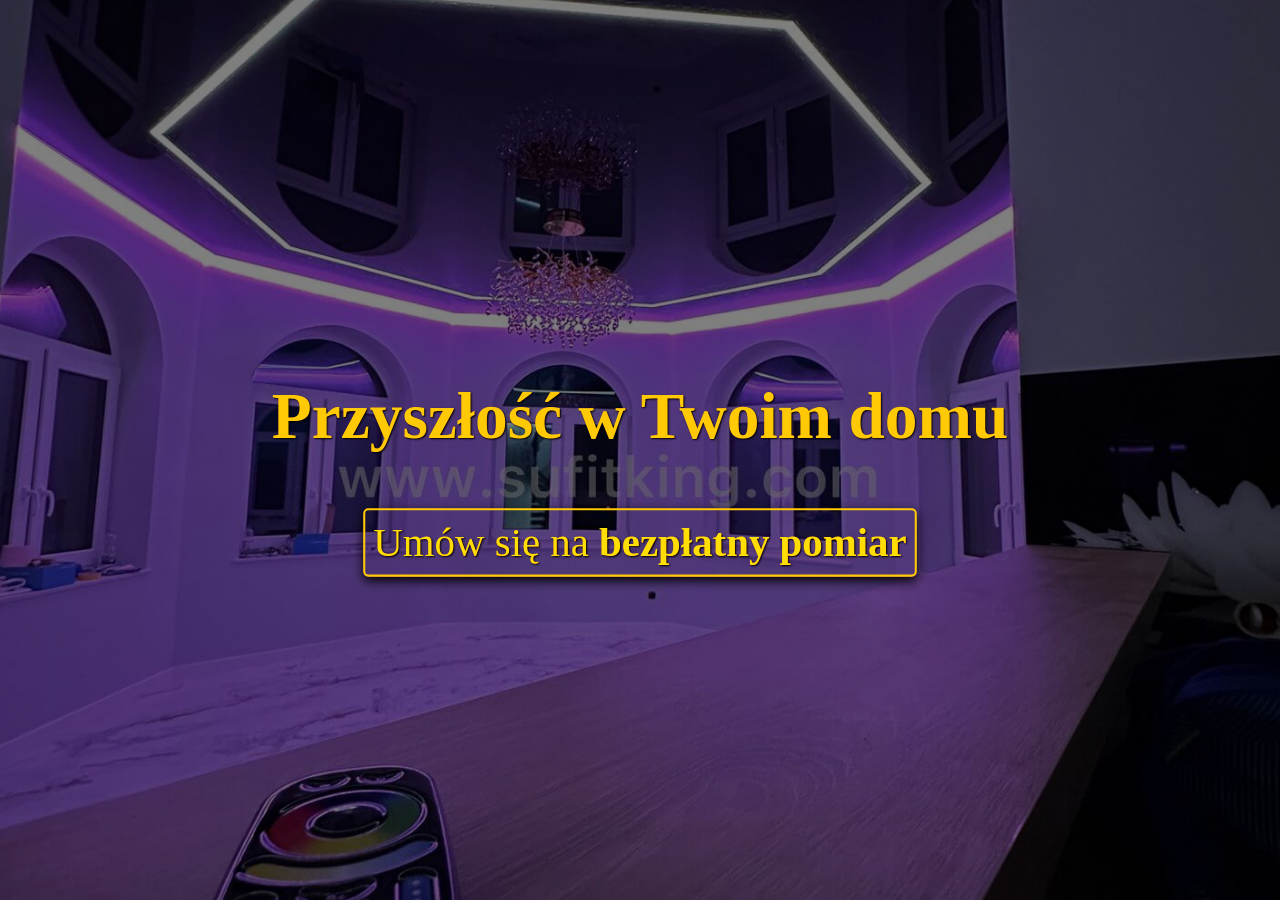
<file: index.html>
<!DOCTYPE html>
<html lang="en">
<head>
    <meta charset="UTF-8">
    <meta name="viewport" content="width=device-width, initial-scale=1.0">
    <title>Document</title>
    <link rel="stylesheet" href="style.css">
</head>
<body>



     
        <section class="main" id="types">
            <div class="main_text">
                <h1 class="main_text__header">Przyszłość w Twoim domu</h1>
                <div class="main_text__paragraf">
                    <a href="#pomier">Umów się na <span class="main_text__bolder">bezpłatny pomiar</span></a>
                </div>
            </div>
            </section>
        
    <script src="./script.js"></script>
</body>
</html>
</file>
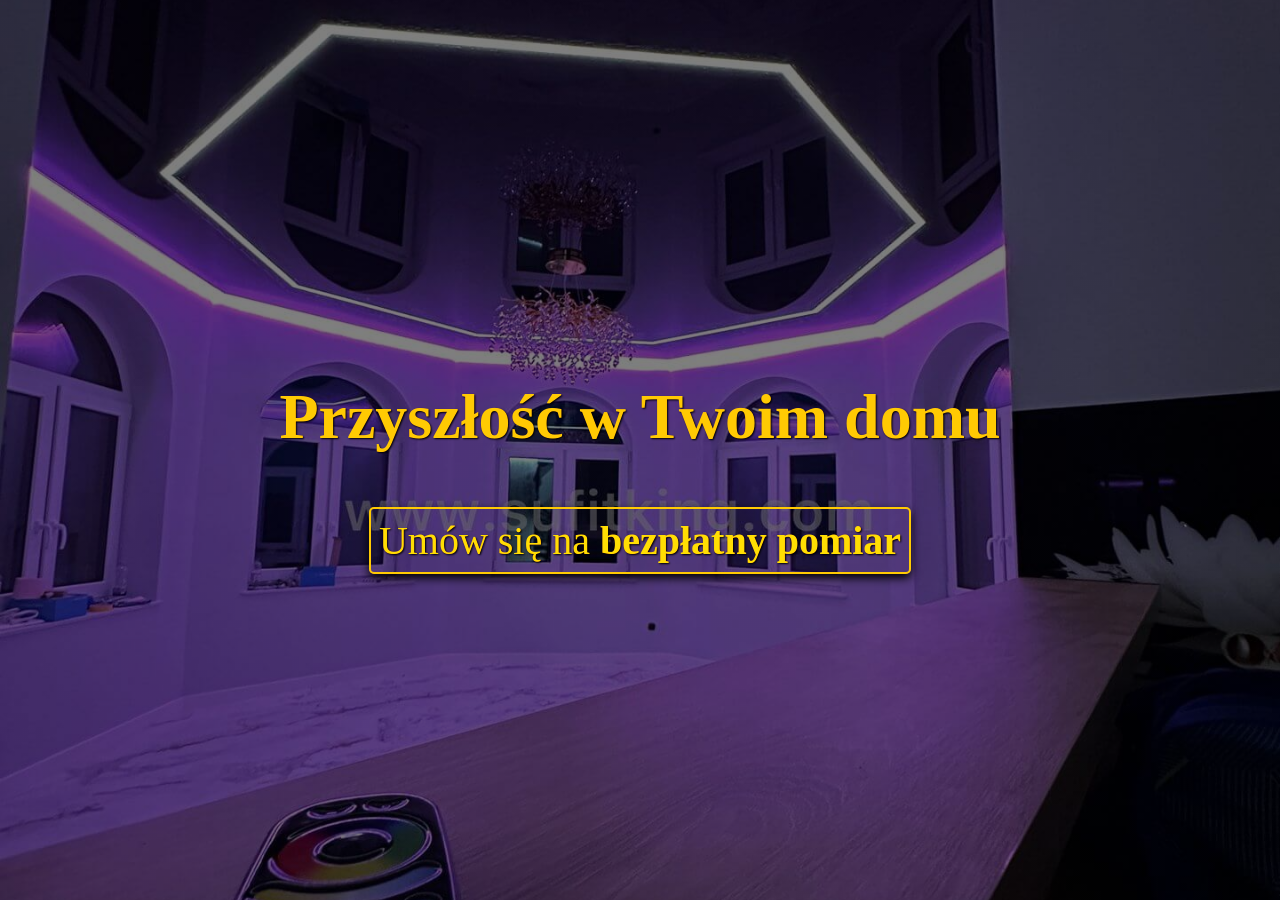
<file: image/index.html>
<!DOCTYPE html>
<html lang="en">
<head>
    <meta charset="UTF-8">
    <meta name="viewport" content="width=device-width, initial-scale=1.0">
    <title>Document</title>
    <link rel="stylesheet" href="/style.css">
</head>
<body>



        <!-- picture background -->
        <section class="main" id="types">
            <div class="main_text">
                <h1 class="main_text__header">Przyszłość w Twoim domu</h1>
                <div class="main_text__paragraf">
                    <a href="#pomier">Umów się na <span class="main_text__bolder">bezpłatny pomiar</span></a>
                </div>
            </div>
            </section>
        
    
</body>
</html>
</file>
<file: style.css>
html, body {
    margin: 0;
    padding: 0;
    overflow: hidden; 
    /* width: 100%;
    height: 100%; */
}











.main {
    background: linear-gradient(rgba(0, 0, 0, 0.5), rgba(0, 0, 0, 0.5)), url(image/IMG_0316.JPG);
    background-size: cover;
    background-position: 50% 50%;
    height: 100vh;
    display: flex;
    justify-content: center;
    align-items: center;
    color: white;
    text-align: center;
    transform: scale(1); 
}




















   
   
   .main_text {
       display: flex;
       flex-direction: column;
       align-items: center;
   }
   
   .main_text__paragraf {
       border: 2px solid #FAB803;
       border-radius: 5px;
       font-size: 2.5rem;
   
       padding: 0.5rem;
    
       box-shadow: 0 4px 10px rgba(0, 0, 0, 1);
       max-width: 90%;





       /* width: 300px;
       height: 90px; */





       filter: brightness(1.1);
   }
   .main_text__paragraf:hover {
       background-color: #FAB803;
      
   }
   
    .main_text__paragraf > a {
       text-decoration: none;
       color: #FAB803;
       
       text-shadow: 1px 1px 2px rgba(0, 0, 0, 1);
       filter: brightness(1.1);
    }  
    .main_text__paragraf > a:hover {
       background-color: #FAB803;
       color: black;
    }
   
   .main_text__bolder {
       font-weight: bolder;
   }
   
   .main_text__header {
       font-size: 4rem;
       color: #FAB803;
       text-shadow: 1px 1px 2px rgba(0, 0, 0, 1);
       filter: brightness(1.1);
       
   }
   
   @media (max-width: 768px) {
       .main_text__paragraf {
           font-size: 2rem; 
           width: 300px;
           height: 90px;
       }
       
       .main_text__header {
           font-size: 3rem; 
       }
   }
   





/*
</file>
